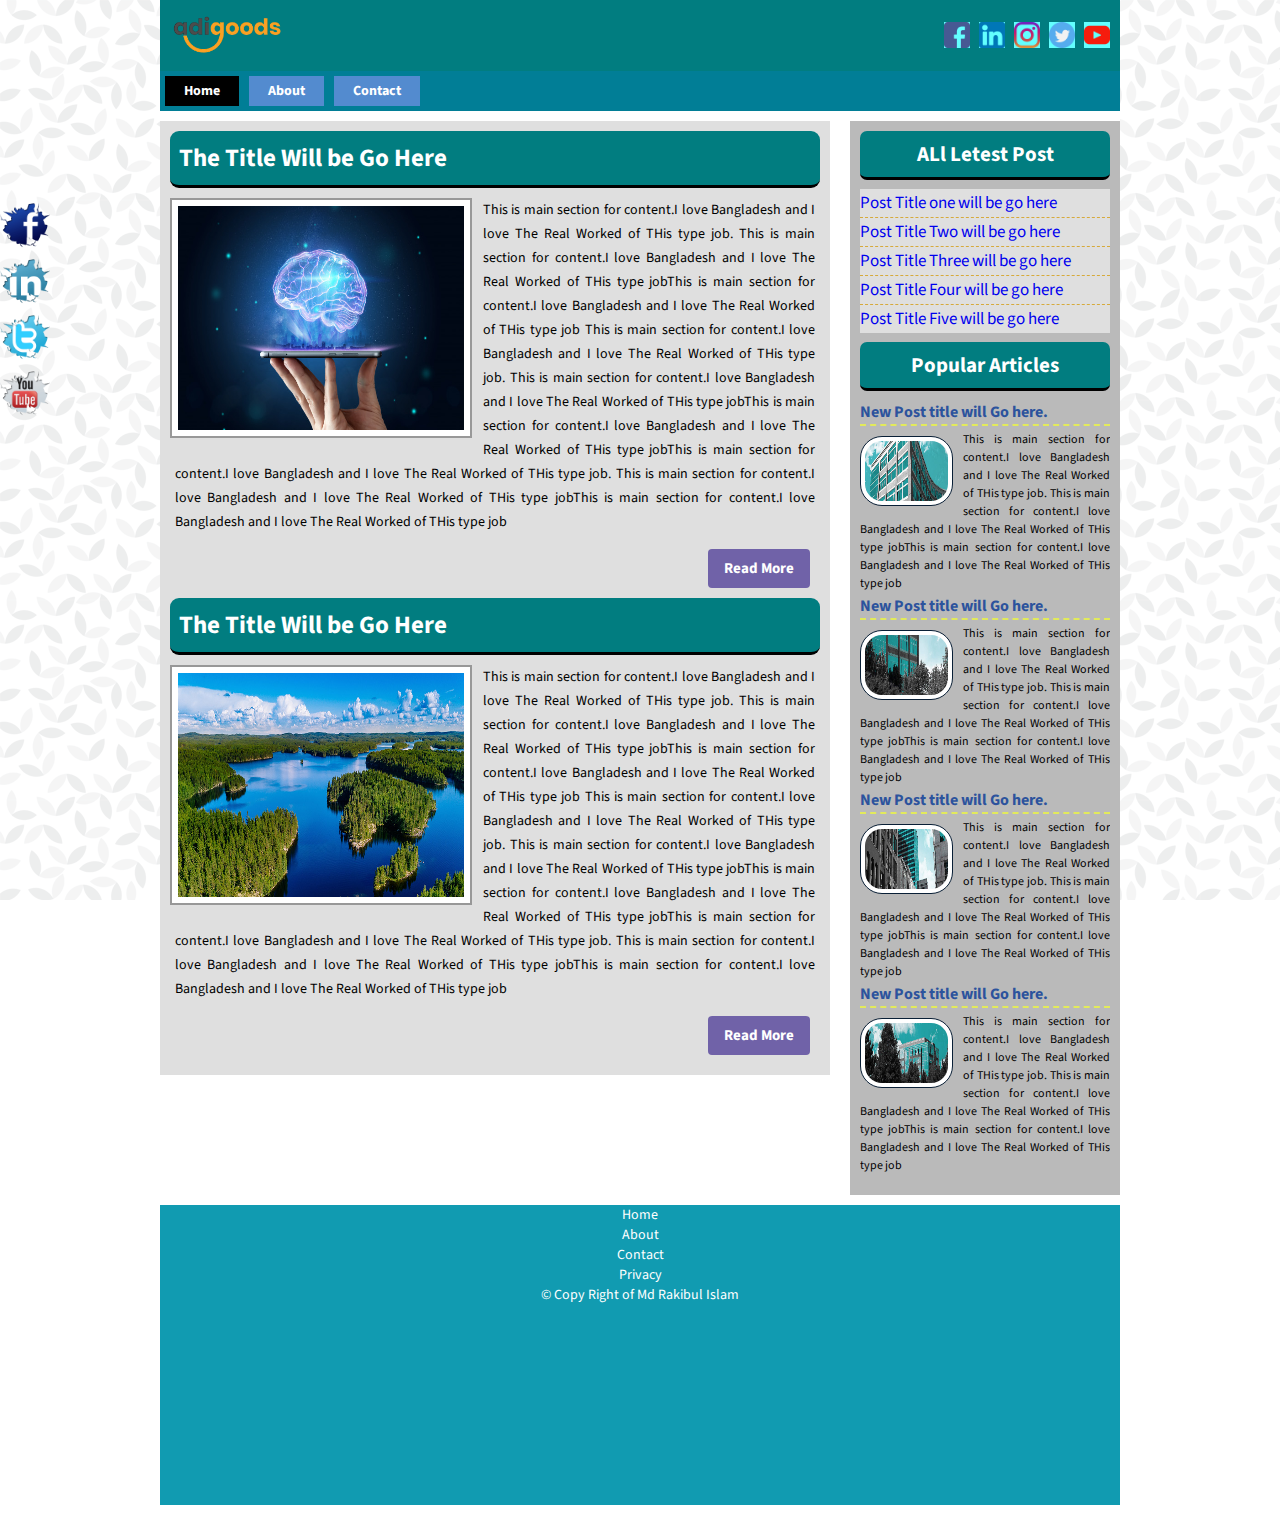
<file: index.html>
<!DOCTYPE html>
<html>
<head>
	<title> Basic Website </title>
	<link href="style.css" rel="stylesheet">	


<script src="https://ajax.googleapis.com/ajax/libs/jquery/3.3.1/jquery.min.js"></script>
<script src="js/scrolltotop.js"></script
	
	
</head>
<body>
	<div class="headersection templete  clear">
		<div class="logo clear">
			<a href="#"><img src="images/Logo.png" alt=""/></a>
		</div>
		
		<div class="social clear">
		
			<a href="#"><img src=" images/facebook.png" alt=""/></a>
			<a href="#"><img src="images/linkedin.png" alt=""/></a>
			<a href="#"><img src="images/instagram.png" alt=""/></a>
			<a href="#"><img src="images/twitter.png" alt=""/></a>
			<a href="#"><img src="images/youtube.png" alt=""/></a>
		
		</div> 

	</div>
	
	<div class = "navsection templete clear"> 
		<ul>
			<li><a id="active" href="index.html"> Home </a></li>
			<li><a href="About.html"> About </a></li>
			<li><a href="Contact.html"> Contact </a></li>
			
		</ul>

	</div>




	<div class="contentsection templete clear"> 
		<div class="maincontent  clear">
			<div class="samepost clear">
				<h2>The Title Will be Go Here </h2>
				<img src="images/brain.jpg" alt="This is post images"/>
				
				<p>This is main section for content.I love Bangladesh and I love The Real Worked of THis type job. This is main section for content.I love Bangladesh and I love The Real Worked of THis type jobThis is main section for content.I love Bangladesh and I love The Real Worked of THis type job This is main section for content.I love Bangladesh and I love The Real Worked of THis type job. This is main section for content.I love Bangladesh and I love The Real Worked of THis type jobThis is main section for content.I love Bangladesh and I love The Real Worked of THis type jobThis is main section for content.I love Bangladesh and I love The Real Worked of THis type job. This is main section for content.I love Bangladesh and I love The Real Worked of THis type jobThis is main section for content.I love Bangladesh and I love The Real Worked of THis type job</p>
				
					<div class="readmore clear "><a href="post.html"> Read More </a></div>
				
			</div>
			
			<div class="samepost clear">
				<h2>The Title Will be Go Here </h2>
				<img src="images/nature.jpg" alt="This is post images"/>
				
				<p>This is main section for content.I love Bangladesh and I love The Real Worked of THis type job. This is main section for content.I love Bangladesh and I love The Real Worked of THis type jobThis is main section for content.I love Bangladesh and I love The Real Worked of THis type job This is main section for content.I love Bangladesh and I love The Real Worked of THis type job. This is main section for content.I love Bangladesh and I love The Real Worked of THis type jobThis is main section for content.I love Bangladesh and I love The Real Worked of THis type jobThis is main section for content.I love Bangladesh and I love The Real Worked of THis type job. This is main section for content.I love Bangladesh and I love The Real Worked of THis type jobThis is main section for content.I love Bangladesh and I love The Real Worked of THis type job</p>
				
					<div class="readmore clear "><a href="post.html"> Read More </a></div>
				
			</div>
						
		</div>
		
		<div class="sidbarsection  clear">
			<div class="samesidbar clear"> 
				<h2>ALl Letest Post  </h2>
				<ul>
					<li><a href="#"> Post Title one will be go here  </a></li>
					<li><a href="#"> Post Title Two will be go here  </a></li>
					<li><a href="#"> Post Title Three will be go here  </a></li>
					<li><a href="#"> Post Title Four will be go here  </a></li>
					<li><a href="#"> Post Title Five will be go here  </a></li>
					
			
				</ul>
			</div>
			
			<div class="samesidbar clear"> 
				<h2> Popular Articles </h2>
				<div class="popularoist ">
					<h3><a href="#">New Post title will Go here. </a></h3>
					<a href="#"><img src="images/slide01.jpg" alt="post images" /></a>
					<p>This is main section for content.I love Bangladesh and I love The Real Worked of THis type job. This is main section for content.I love Bangladesh and I love The Real Worked of THis type jobThis is main section for content.I love Bangladesh and I love The Real Worked of THis type job </p>
				</div>
				
				<div class="popularoist ">
					<h3><a href="#">New Post title will Go here. </a></h3>
					<a href="#"><img src="images/slide05.jpg" alt="post images" /></a>
					<p>This is main section for content.I love Bangladesh and I love The Real Worked of THis type job. This is main section for content.I love Bangladesh and I love The Real Worked of THis type jobThis is main section for content.I love Bangladesh and I love The Real Worked of THis type job </p>
				</div>
				
				<div class="popularoist ">
					<h3><a href="#">New Post title will Go here. </a></h3>
					<a href="#"><img src="images/slide03.jpg" alt="post images" /></a>
					<p>This is main section for content.I love Bangladesh and I love The Real Worked of THis type job. This is main section for content.I love Bangladesh and I love The Real Worked of THis type jobThis is main section for content.I love Bangladesh and I love The Real Worked of THis type job </p>
				</div>
				
				<div class="popularoist ">
					<h3><a href="#">New Post title will Go here. </a></h3>
					<a href="#"><img src="images/slide02.jpg" alt="post images" /></a>
					<p>This is main section for content.I love Bangladesh and I love The Real Worked of THis type job. This is main section for content.I love Bangladesh and I love The Real Worked of THis type jobThis is main section for content.I love Bangladesh and I love The Real Worked of THis type job </p>
				</div>
				
			</div>
			
					
		</div>
	
	</div>
	
	<div class="footersection templete clear ">
		<div class="footermenu clear">
			<ul>
				<li><a href="#"> Home </a></li>
				<li><a href="#"> About </a></li>
				<li><a href="#"> Contact </a></li>
				<li><a href="#"> Privacy </a></li>
			
			</ul>
		</div>
		<p> &copy; Copy Right of Md Rakibul Islam</p> 
	</div>
	
	<div class="fixedicon clear">
		<a href="#"><img src="images/fb.png"/></a>
		<a href="#"><img src="images/in.png"/></a>
		<a href="#"><img src="images/tw.png"/></a>
		<a href="#"><img src="images/yt.png"/></a>
	</div>
	
</body>

</html>
</file>
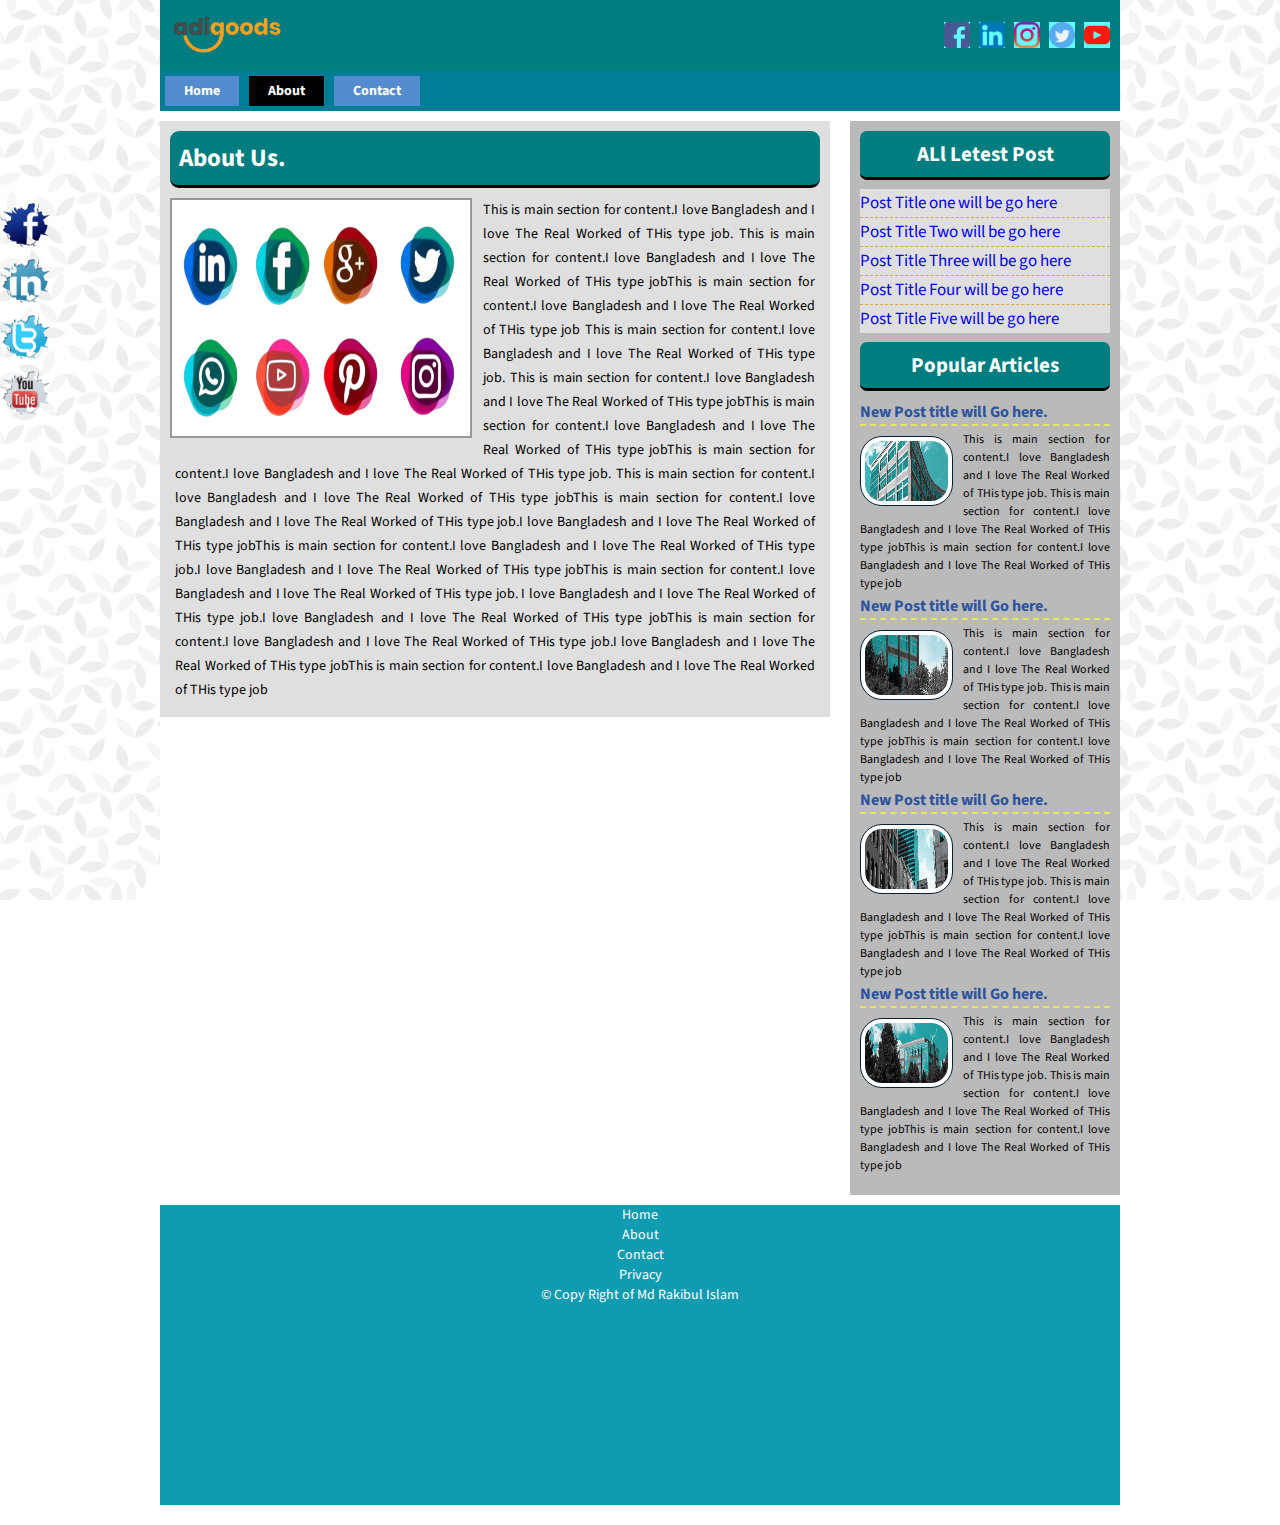
<file: About.html>
<!DOCTYPE html>
<html>
<head>
	<title> Basic Website </title>
	<link href="style.css" rel="stylesheet">	

</head>
<body>
	<div class="headersection templete  clear">
		<div class="logo clear">
			<a href="3"><img src="images/Logo.png" alt=""/></a>
		</div>
		
		<div class="social clear">
		
			<a href="#"><img src=" images/facebook.png" alt=""/></a>
			<a href="#"><img src="images/linkedin.png" alt=""/></a>
			<a href="#"><img src="images/instagram.png" alt=""/></a>
			<a href="#"><img src="images/twitter.png" alt=""/></a>
			<a href="#"><img src="images/youtube.png" alt=""/></a>
		
		</div> 

	</div>
	
	<div class = "navsection templete clear"> 
		<ul>
			<li><a href="index.html"> Home </a></li>
			<li><a id="active"  href="About.html"> About </a></li>
			<li><a href="Contact.html"> Contact </a></li>
		
		</ul>

	</div>


	<div class="contentsection templete clear"> 
		<div class="maincontent  clear">
			<div class="samepost clear">
				<h2>About Us. </h2>
				<img src="images/social.png" alt="This is post images"/>
				
				<p>This is main section for content.I love Bangladesh and I love The Real Worked of THis type job. This is main section for content.I love Bangladesh and I love The Real Worked of THis type jobThis is main section for content.I love Bangladesh and I love The Real Worked of THis type job This is main section for content.I love Bangladesh and I love The Real Worked of THis type job. This is main section for content.I love Bangladesh and I love The Real Worked of THis type jobThis is main section for content.I love Bangladesh and I love The Real Worked of THis type jobThis is main section for content.I love Bangladesh and I love The Real Worked of THis type job. This is main section for content.I love Bangladesh and I love The Real Worked of THis type jobThis is main section for content.I love Bangladesh and I love The Real Worked of THis type job.I love Bangladesh and I love The Real Worked of THis type jobThis is main section for content.I love Bangladesh and I love The Real Worked of THis type job.I love Bangladesh and I love The Real Worked of THis type jobThis is main section for content.I love Bangladesh and I love The Real Worked of THis type job. I love Bangladesh and I love The Real Worked of THis type job.I love Bangladesh and I love The Real Worked of THis type jobThis is main section for content.I love Bangladesh and I love The Real Worked of THis type job.I love Bangladesh and I love The Real Worked of THis type jobThis is main section for content.I love Bangladesh and I love The Real Worked of THis type job</p>
											
			</div>
			
								
		</div>
		
		<div class="sidbarsection  clear">
			<div class="samesidbar clear"> 
				<h2>ALl Letest Post  </h2>
				<ul>
					<li><a href="#"> Post Title one will be go here  </a></li>
					<li><a href="#"> Post Title Two will be go here  </a></li>
					<li><a href="#"> Post Title Three will be go here  </a></li>
					<li><a href="#"> Post Title Four will be go here  </a></li>
					<li><a href="#"> Post Title Five will be go here  </a></li>
					
			
				</ul>
			</div>
			
			<div class="samesidbar clear"> 
				<h2> Popular Articles </h2>
				<div class="popularoist ">
					<h3><a href="#">New Post title will Go here. </a></h3>
					<a href="#"><img src="images/slide01.jpg" alt="post images" /></a>
					<p>This is main section for content.I love Bangladesh and I love The Real Worked of THis type job. This is main section for content.I love Bangladesh and I love The Real Worked of THis type jobThis is main section for content.I love Bangladesh and I love The Real Worked of THis type job </p>
				</div>
				
				<div class="popularoist ">
					<h3><a href="#">New Post title will Go here. </a></h3>
					<a href="#"><img src="images/slide05.jpg" alt="post images" /></a>
					<p>This is main section for content.I love Bangladesh and I love The Real Worked of THis type job. This is main section for content.I love Bangladesh and I love The Real Worked of THis type jobThis is main section for content.I love Bangladesh and I love The Real Worked of THis type job </p>
				</div>
				
				<div class="popularoist ">
					<h3><a href="#">New Post title will Go here. </a></h3>
					<a href="#"><img src="images/slide03.jpg" alt="post images" /></a>
					<p>This is main section for content.I love Bangladesh and I love The Real Worked of THis type job. This is main section for content.I love Bangladesh and I love The Real Worked of THis type jobThis is main section for content.I love Bangladesh and I love The Real Worked of THis type job </p>
				</div>
				
				<div class="popularoist ">
					<h3><a href="#">New Post title will Go here. </a></h3>
					<a href="#"><img src="images/slide02.jpg" alt="post images" /></a>
					<p>This is main section for content.I love Bangladesh and I love The Real Worked of THis type job. This is main section for content.I love Bangladesh and I love The Real Worked of THis type jobThis is main section for content.I love Bangladesh and I love The Real Worked of THis type job </p>
				</div>
				
			</div>
			
				
		</div>
	
	</div>
	
	<div class="footersection templete clear ">
		<div class="footermenu clear">
			<ul>
				<li><a href="#"> Home </a></li>
				<li><a href="#"> About </a></li>
				<li><a href="#"> Contact </a></li>
				<li><a href="#"> Privacy </a></li>
			
			</ul>
		</div>
		<p> &copy; Copy Right of Md Rakibul Islam</p> 
	</div>
	<div class="fixedicon clear">
		<a href="#"><img src="images/fb.png"/></a>
		<a href="#"><img src="images/in.png"/></a>
		<a href="#"><img src="images/tw.png"/></a>
		<a href="#"><img src="images/yt.png"/></a>
	</div>
</body>

</html>
</file>
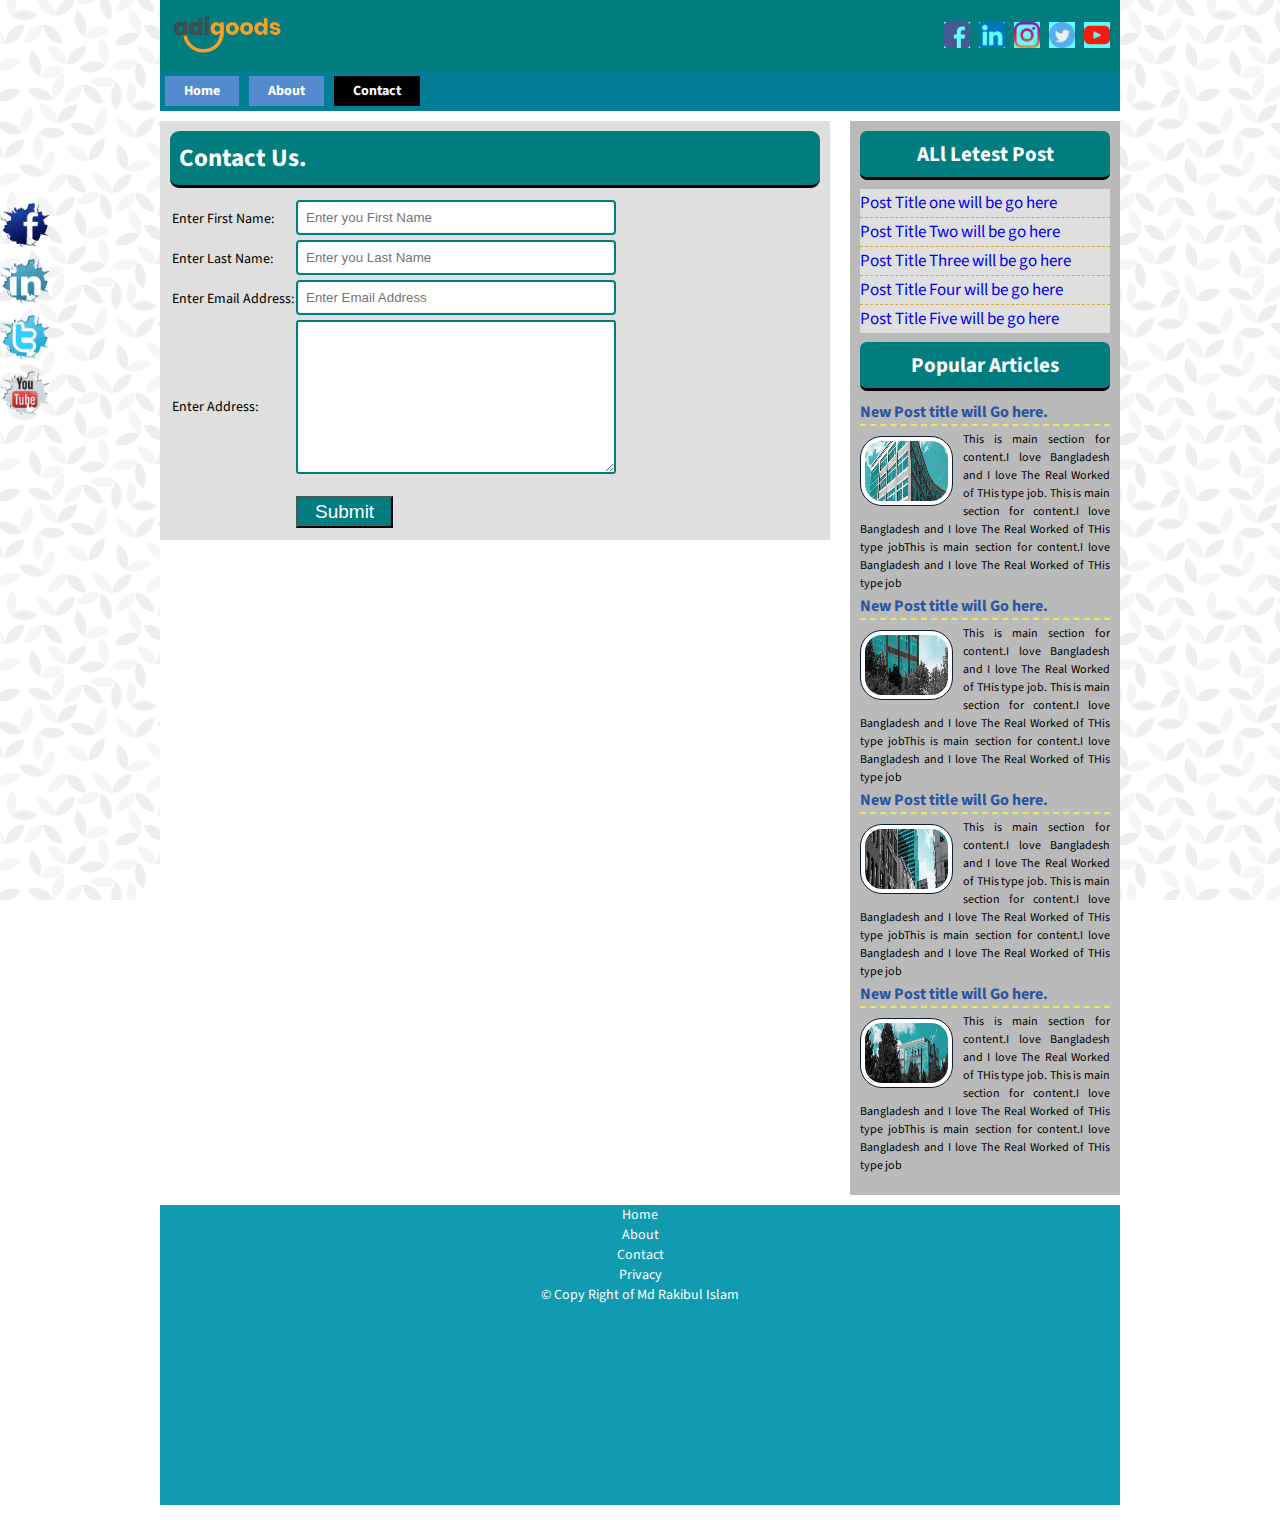
<file: Contact.html>
<!DOCTYPE html>
<html>
<head>
	<title> Basic Website </title>
	<link href="style.css" rel="stylesheet">	

</head>
<body>
	<div class="headersection templete  clear">
		<div class="logo clear">
			<a href="3"><img src="images/Logo.png" alt=""/></a>
		</div>
		
		<div class="social clear">
		
			<a href="#"><img src=" images/facebook.png" alt=""/></a>
			<a href="#"><img src="images/linkedin.png" alt=""/></a>
			<a href="#"><img src="images/instagram.png" alt=""/></a>
			<a href="#"><img src="images/twitter.png" alt=""/></a>
			<a href="#"><img src="images/youtube.png" alt=""/></a>
		
		</div> 

	</div>
	
	<div class = "navsection templete clear"> 
		<ul>
			<li><a href="index.html"> Home </a></li>
			<li><a href="About.html"> About </a></li>
			<li><a id="active"  href="Contact.html"> Contact </a></li>
		
		</ul>

	</div>


	<div class="contentsection templete clear"> 
		<div class="maincontent  clear">
			<div class="samepost clear">
				<h2>Contact Us. </h2>
				
				<table>
				
					<tr>
						<td>Enter First Name:</td>
						<td>
						<input type="text" name="firstname" placeholder="Enter you First Name" />
						</td>
					</tr>
					
					<tr>
						<td>Enter Last Name:</td>
						<td>
						<input type="text" name="lastname" placeholder="Enter you Last Name" />
						</td>
					</tr>
					
					<tr>
						<td>Enter Email Address:</td>
						<td>
						<input type="email" name="email" placeholder="Enter Email Address" />
						</td>
					</tr>
					
					<tr>
						<td>Enter Address:</td>
						<td>
						<textarea></textarea>
						</td>
					</tr>
					
					<tr>
						<td></td>
						<td>
						<input type="submit" name="submit" value="Submit" />
						</td>
					</tr>
					
				</table>
				


											
			</div>
			
								
		</div>
		
		<div class="sidbarsection  clear">
			<div class="samesidbar clear"> 
				<h2>ALl Letest Post  </h2>
				<ul>
					<li><a href="#"> Post Title one will be go here  </a></li>
					<li><a href="#"> Post Title Two will be go here  </a></li>
					<li><a href="#"> Post Title Three will be go here  </a></li>
					<li><a href="#"> Post Title Four will be go here  </a></li>
					<li><a href="#"> Post Title Five will be go here  </a></li>
					
			
				</ul>
			</div>
			
			<div class="samesidbar clear"> 
				<h2> Popular Articles </h2>
				<div class="popularoist ">
					<h3><a href="#">New Post title will Go here. </a></h3>
					<a href="#"><img src="images/slide01.jpg" alt="post images" /></a>
					<p>This is main section for content.I love Bangladesh and I love The Real Worked of THis type job. This is main section for content.I love Bangladesh and I love The Real Worked of THis type jobThis is main section for content.I love Bangladesh and I love The Real Worked of THis type job </p>
				</div>
				
				<div class="popularoist ">
					<h3><a href="#">New Post title will Go here. </a></h3>
					<a href="#"><img src="images/slide05.jpg" alt="post images" /></a>
					<p>This is main section for content.I love Bangladesh and I love The Real Worked of THis type job. This is main section for content.I love Bangladesh and I love The Real Worked of THis type jobThis is main section for content.I love Bangladesh and I love The Real Worked of THis type job </p>
				</div>
				
				<div class="popularoist ">
					<h3><a href="#">New Post title will Go here. </a></h3>
					<a href="#"><img src="images/slide03.jpg" alt="post images" /></a>
					<p>This is main section for content.I love Bangladesh and I love The Real Worked of THis type job. This is main section for content.I love Bangladesh and I love The Real Worked of THis type jobThis is main section for content.I love Bangladesh and I love The Real Worked of THis type job </p>
				</div>
				
				<div class="popularoist ">
					<h3><a href="#">New Post title will Go here. </a></h3>
					<a href="#"><img src="images/slide02.jpg" alt="post images" /></a>
					<p>This is main section for content.I love Bangladesh and I love The Real Worked of THis type job. This is main section for content.I love Bangladesh and I love The Real Worked of THis type jobThis is main section for content.I love Bangladesh and I love The Real Worked of THis type job </p>
				</div>
				
			</div>
			
				
		</div>
	
	</div>
	
	<div class="footersection templete clear ">
		<div class="footermenu clear">
			<ul>
				<li><a href="#"> Home </a></li>
				<li><a href="#"> About </a></li>
				<li><a href="#"> Contact </a></li>
				<li><a href="#"> Privacy </a></li>
			
			</ul>
		</div>
		<p> &copy; Copy Right of Md Rakibul Islam</p> 
	</div>
	<div class="fixedicon clear">
		<a href="#"><img src="images/fb.png"/></a>
		<a href="#"><img src="images/in.png"/></a>
		<a href="#"><img src="images/tw.png"/></a>
		<a href="#"><img src="images/yt.png"/></a>
	</div>
</body>

</html>
</file>
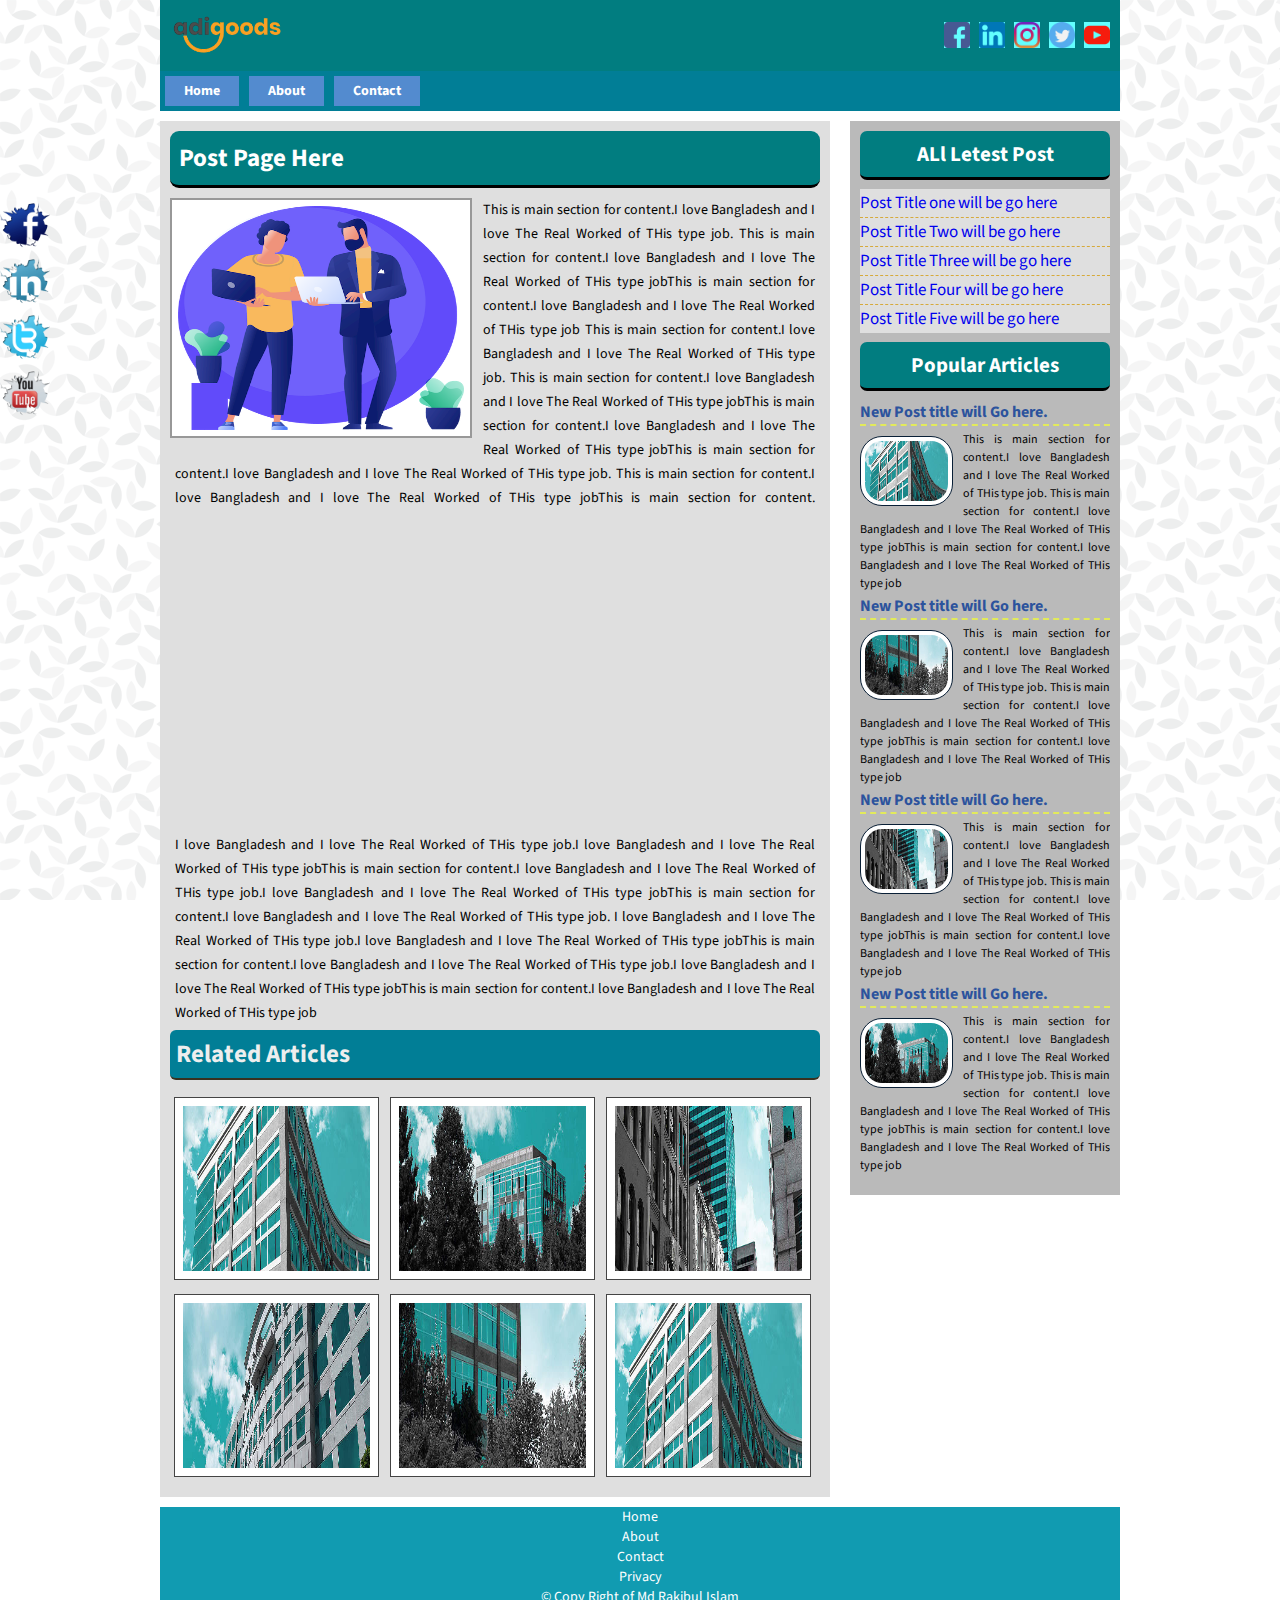
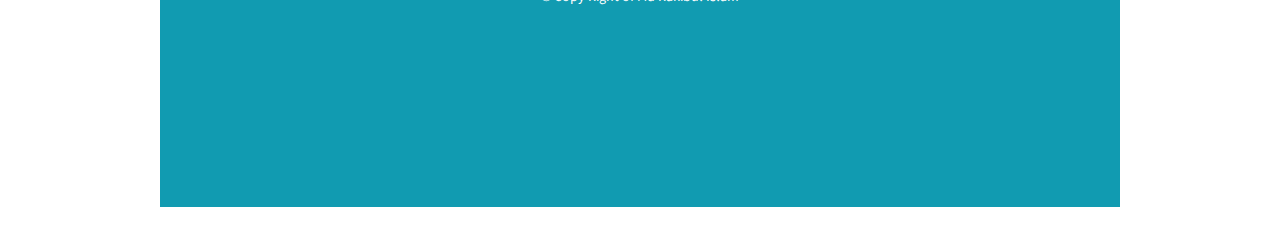
<file: post.html>
<!DOCTYPE html>
<html>
<head>
	<title> Basic Website </title>
	<link href="style.css" rel="stylesheet">	

</head>
<body>
	<div class="headersection templete  clear">
		<div class="logo clear">
			<a href="3"><img src="images/Logo.png" alt=""/></a>
		</div>
		
		<div class="social clear">
		
			<a href="#"><img src=" images/facebook.png" alt=""/></a>
			<a href="#"><img src="images/linkedin.png" alt=""/></a>
			<a href="#"><img src="images/instagram.png" alt=""/></a>
			<a href="#"><img src="images/twitter.png" alt=""/></a>
			<a href="#"><img src="images/youtube.png" alt=""/></a>
		
		</div> 

	</div>
	
	<div class = "navsection templete clear"> 
		<ul>
			<li><a href="index.html"> Home </a></li>
			<li><a href="About.html"> About </a></li>
			<li><a href="Contact.html"> Contact </a></li>
		
		</ul>

	</div>


	<div class="contentsection templete clear"> 
		<div class="maincontent  clear">
			<div class="samepost clear">
				<h2>Post Page Here </h2>
				<img src="images/first.png" alt="This is post images"/>
				
				<p>This is main section for content.I love Bangladesh and I love The Real Worked of THis type job. This is main section for content.I love Bangladesh and I love The Real Worked of THis type jobThis is main section for content.I love Bangladesh and I love The Real Worked of THis type job This is main section for content.I love Bangladesh and I love The Real Worked of THis type job. This is main section for content.I love Bangladesh and I love The Real Worked of THis type jobThis is main section for content.I love Bangladesh and I love The Real Worked of THis type jobThis is main section for content.I love Bangladesh and I love The Real Worked of THis type job. This is main section for content.I love Bangladesh and I love The Real Worked of THis type jobThis is main section for content.
				
				<iframe width="100%" height="315" src="https://www.youtube.com/embed/xv_bwpA_aEA" frameborder="0" allow="accelerometer; autoplay; clipboard-write; encrypted-media; gyroscope; picture-in-picture" allowfullscreen>
				</iframe>
				
				
				I love Bangladesh and I love The Real Worked of THis type job.I love Bangladesh and I love The Real Worked of THis type jobThis is main section for content.I love Bangladesh and I love The Real Worked of THis type job.I love Bangladesh and I love The Real Worked of THis type jobThis is main section for content.I love Bangladesh and I love The Real Worked of THis type job. I love Bangladesh and I love The Real Worked of THis type job.I love Bangladesh and I love The Real Worked of THis type jobThis is main section for content.I love Bangladesh and I love The Real Worked of THis type job.I love Bangladesh and I love The Real Worked of THis type jobThis is main section for content.I love Bangladesh and I love The Real Worked of THis type job</p>
											
			</div>
			
			<div class="relatedpost clear">
				<h2> Related Articles </h2>
				<a href="#"><img src="images/slide01.jpg" alt="post images" /></a>
				<a href="#"><img src="images/slide02.jpg" alt="post images" /></a>
				<a href="#"><img src="images/slide03.jpg" alt="post images" /></a>
				<a href="#"><img src="images/slide04.jpg" alt="post images" /></a>
				<a href="#"><img src="images/slide05.jpg" alt="post images" /></a>
				<a href="#"><img src="images/slide01.jpg" alt="post images" /></a>
			
			</div>
								
		</div>
		
		<div class="sidbarsection  clear">
			<div class="samesidbar clear"> 
				<h2>ALl Letest Post  </h2>
				<ul>
					<li><a href="#"> Post Title one will be go here  </a></li>
					<li><a href="#"> Post Title Two will be go here  </a></li>
					<li><a href="#"> Post Title Three will be go here  </a></li>
					<li><a href="#"> Post Title Four will be go here  </a></li>
					<li><a href="#"> Post Title Five will be go here  </a></li>
					
			
				</ul>
			</div>
			
			<div class="samesidbar clear"> 
				<h2> Popular Articles </h2>
				<div class="popularoist ">
					<h3><a href="#">New Post title will Go here. </a></h3>
					<a href="#"><img src="images/slide01.jpg" alt="post images" /></a>
					<p>This is main section for content.I love Bangladesh and I love The Real Worked of THis type job. This is main section for content.I love Bangladesh and I love The Real Worked of THis type jobThis is main section for content.I love Bangladesh and I love The Real Worked of THis type job </p>
				</div>
				
				<div class="popularoist ">
					<h3><a href="#">New Post title will Go here. </a></h3>
					<a href="#"><img src="images/slide05.jpg" alt="post images" /></a>
					<p>This is main section for content.I love Bangladesh and I love The Real Worked of THis type job. This is main section for content.I love Bangladesh and I love The Real Worked of THis type jobThis is main section for content.I love Bangladesh and I love The Real Worked of THis type job </p>
				</div>
				
				<div class="popularoist ">
					<h3><a href="#">New Post title will Go here. </a></h3>
					<a href="#"><img src="images/slide03.jpg" alt="post images" /></a>
					<p>This is main section for content.I love Bangladesh and I love The Real Worked of THis type job. This is main section for content.I love Bangladesh and I love The Real Worked of THis type jobThis is main section for content.I love Bangladesh and I love The Real Worked of THis type job </p>
				</div>
				
				<div class="popularoist ">
					<h3><a href="#">New Post title will Go here. </a></h3>
					<a href="#"><img src="images/slide02.jpg" alt="post images" /></a>
					<p>This is main section for content.I love Bangladesh and I love The Real Worked of THis type job. This is main section for content.I love Bangladesh and I love The Real Worked of THis type jobThis is main section for content.I love Bangladesh and I love The Real Worked of THis type job </p>
				</div>
				
			</div>
			
				
		</div>
	
	</div>
	
	<div class="footersection templete clear ">
		<div class="footermenu clear">
			<ul>
				<li><a href="#"> Home </a></li>
				<li><a href="#"> About </a></li>
				<li><a href="#"> Contact </a></li>
				<li><a href="#"> Privacy </a></li>
			
			</ul>
		</div>
		<p> &copy; Copy Right of Md Rakibul Islam</p> 
	</div>
	<div class="fixedicon clear">
		<a href="#"><img src="images/fb.png"/></a>
		<a href="#"><img src="images/in.png"/></a>
		<a href="#"><img src="images/tw.png"/></a>
		<a href="#"><img src="images/yt.png"/></a>
	</div>
</body>

</html>
</file>
<file: style.css>
@import url('https://fonts.googleapis.com/css2?family=Source+Sans+Pro:wght@400;600&display=swap');

*{margin:0; padding:0; outline:0}
body{font-family: 'Source Sans Pro', sans-serif; font-size:14px;color:#000; background:url(images/BG.png) repeat fixed 0 0 #fff;}

.templete{width: 960px; margin:0 auto}

.clear{overflow:hidden;}

.headersection{ background:#017D80; color:#fff;}
.logo{}
.logo img {
    width: 133px;
    padding: 10px;
    padding-left: 0px;
}
.social {
    width: 179px;
    float: right;
    padding-bottom: 0px;
    margin-top: -52px;
}

.social img {
    width: 26px;
    margin: 3px;
    color: #c1cc27;
    background: #63ffff;
}

.navsection {
    background: #017E96;
	color:#fff;
}
.navsection ul{margin:0px; padding:0px; list-style:none;}
.navsection ul li{ display:block;float:left}
.navsection ul li a {
    display: block;
    text-decoration: none;
    padding: 5px 19px;
    background: #538BCF;
    margin: 5px;
    font-weight: bold;
    color: #fff;
}
.navsection ul li a:hover,#active{background:#000000;color:#fff;}

.contentsection{background:#FFFFFF;}
.maincontent {
    width: 650px;
    background: #DFDFDF;
    float: left;
    padding: 10px;
    margin: 10px;
    margin-left: 0px;
	
}
.slidersection{}


.samepost{}

input[type="text"], input[type="email"], input[type="password"] {
    width: 300px;
    margin-bottom: 3px;
    padding: 8px;
    border: 2px solid #017D80;
    border-radius: 4px;
}
input[type="submit"] {
    background: #017D80;
    font-size: 19px;
    padding: 3px 17px;
    color: #fff;
    cursor: pointer;
}
input[type="submit"]:hover{background:#017E96;color:#000;}

textarea {
    width: 316px;
    height: 150px;
    border: 2px solid #017D80;
    border-radius: 3px;
    margin-bottom: 14px;
}
.samepost h2 {
    background: #017D80;
    font-size: 25px;
    font-weight: bold;
    color: #fff;
    margin-bottom: 10px;
    padding: 9px;
    border-radius: 9px;
	border-bottom: 3px solid #000000;
}
.samepost img {
    float: left;
    width: 286px;
    height: 224px;
    background: #fff;
    padding: 6px;
    border: 2px solid #989898;
    margin-right: 11px;
	margin-bottom:8px;
}
.samepost p {
    line-height: 24px;
    text-align: justify;
    padding: 5px;
    padding-top: 0px;
}
.relatedpost{}
.relatedpost h2 {
    font-size: 25px;
    background: #017E96;
    margin-bottom: 10px;
    color: #edeeee;
    padding: 6px;
    border-bottom: 2px solid #383120;
    border-radius: 6px;
    margin-bottom: 13px;
}
.relatedpost img {
    background: #fff;
    width: 187px;
    height: 165px;
    margin: 4px;
    padding: 8px;
    border: 1px solid #444;
}
.relatedpost img:hover{opacity:0.4}
.readmore {float:right; margin-top:#10px;}
.readmore a {
    text-decoration: none;
    background: #7062A8;
    padding: 9px 16px;
    margin: 10px;
    display: block;
    color: #fff;
    font-size: 15px;
    border-radius: 4px;
    font-weight: bold;
}
.readmore a:hover{background:#020B1A;color#fff;}

.sidbarsection {
    width: 250px;
    background: #BABABA;
    float: right;
    margin: 10px;
    margin-right: 0px;
    padding: 10px;
}
.samesidbar{margin-bottom:9px;}
.samesidbar ul{margin:0px; padding:0px; list-style:none;}
.samesidbar ul li {
    background: #DFDFDF;
    font-size: 17px;
    padding: 0px 0px;
    border-bottom: 1px dashed #D6AA3C;
    margin-bottom: 0px;
}
.samesidbar ul li:last-child{border-bottom:0px dashed #D6AA3C;}
.samesidbar ul li a {
    text-decoration: none;
    line-height: 28px;
}
.samesidbar ul li a:hover{background:#DFDFDF;color:#000000;}

.samesidbar h2 {
    background: #017D80;
    padding: 8px;
    margin-bottom: 9px;
    text-align: center;
    border-bottom: 3px solid #000000;
	color: #fff;
	border-radius: 7px;
}
.samesidbar p {
    text-align: justify;
    font-size: 14px;
	margin-bottom: 10px;
	line-height: 18px;
}
.popularoist{}
.popularoist h3 {
    margin-bottom: 5px;
    border-bottom: 2px dashed #E2EA5B;
}
.popularoist h3 a {
    text-decoration: none;
  
    font-size: 16px;
    color: #2C539D;
}
.popularoist img {
    width: 83px;
    height: 60px;
    float: left;
    margin: 10px;
    margin-left: 0px;
    background: #fff;
    padding: 4px;
    border: 1px solid #091F36;
    border-radius: 22px;
    margin-bottom: 5px;
	margin-top: 5px;
}
.popularoist p {
    text-align: justify;
    font-size: 12px;
    margin-bottom: 1px;
}

.footersection {
    height: 300px;
    background: #119bb1;
	margin-bottom: 20px;
}

.footermenu {}
.footermenu ul{padding:0px;margin:0px; list-style:none;text-align:center;}
.footermenu ul li{display:inline-black; }
.footermenu ul li a {
    text-decoration: none;
    color: #FFF;
	margin-bottom:15px;
}
.footersection p {
    text-align:center;
	color:#fff;
}

.fixedicon {
    position: fixed;
    left:0;
    top: 200px;
    width: 60px;
}
.fixedicon img {
    width: 50px;
}
</file>
